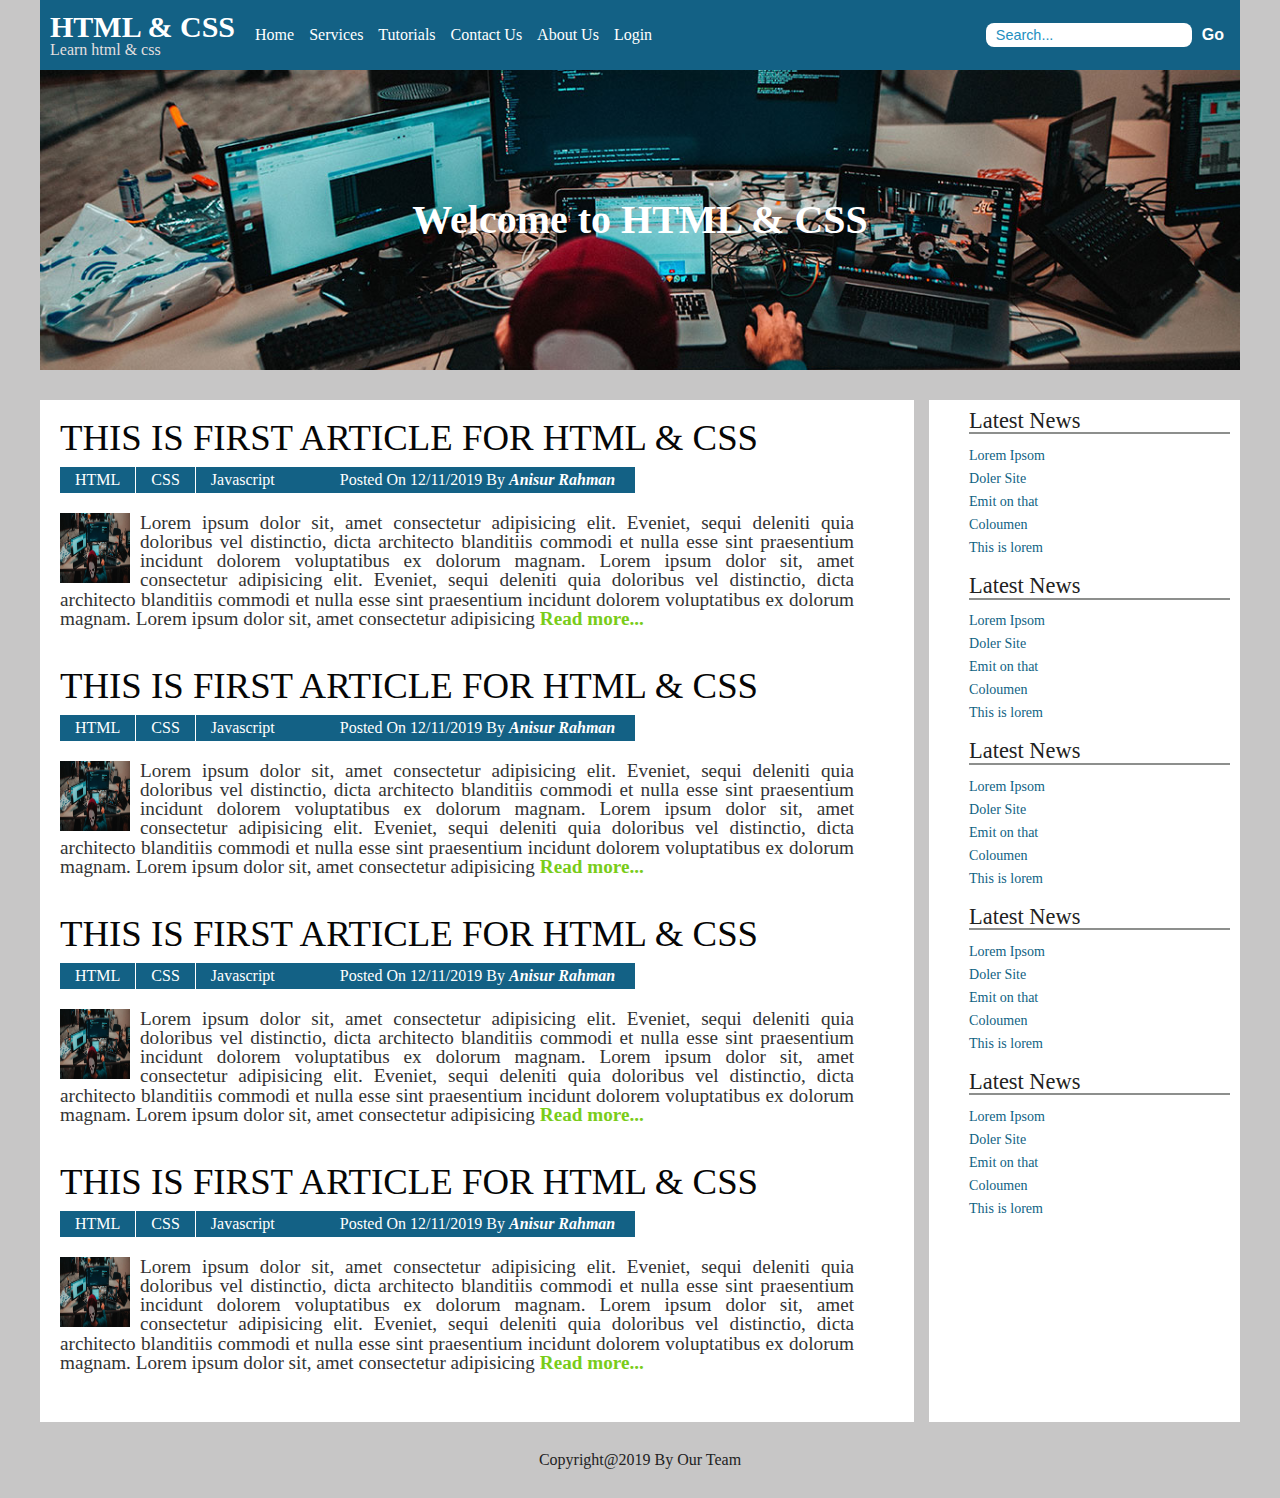
<file: index.html>
<!DOCTYPE html>
<html lang="en">
  <head>
    <meta charset="UTF-8" />
    <meta name="viewport" content="width=device-width, initial-scale=1.0" />
    <meta http-equiv="X-UA-Compatible" content="ie=edge" />
    <title>Web Page</title>
    <link rel="stylesheet" href="css/style.css" />
  </head>
  <body>
    <div class="container">
      <header class="top">
        <a href="index.html"
          ><div class="website-name">
            <h1>HTML & CSS</h1>
            <p>Learn html & css</p>
          </div>
        </a>
        <ul>
          <li><a href="index.html">Home</a></li>
          <li><a href="Services.html">Services</a></li>
          <li><a href="#">Tutorials</a></li>
          <li><a href="#">Contact Us</a></li>
          <li><a href="#">About Us</a></li>
          <li><a href="#">Login</a></li>
        </ul>
        <form action="#">
          <input
            type="text"
            name="search"
            id="search"
            placeholder="Search..."
          />
          <button>Go</button>
        </form>
      </header>
      <header class="hero">
        <h2>Welcome to HTML & CSS</h2>
      </header>

      <div class="content-area">
        <article class="main-content">
          <section>
            <h2>
              <a href="single.html">This is first article for HTML & CSS</a>
            </h2>
            <div class="meta">
              <ul class="tag">
                <li><a href="#">HTML</a></li>
                <li><a href="#">CSS</a></li>
                <li><a href="#">Javascript</a></li>
              </ul>
              <p>
                Posted On 12/11/2019 By
                <span><a href="#">Anisur Rahman</a></span>
              </p>
            </div>
            <div class="article-body clearfix">
              <img src="img/hero.jpg" width="70" height="70" alt="Post Image" />
              <p>
                Lorem ipsum dolor sit, amet consectetur adipisicing elit.
                Eveniet, sequi deleniti quia doloribus vel distinctio, dicta
                architecto blanditiis commodi et nulla esse sint praesentium
                incidunt dolorem voluptatibus ex dolorum magnam. Lorem ipsum
                dolor sit, amet consectetur adipisicing elit. Eveniet, sequi
                deleniti quia doloribus vel distinctio, dicta architecto
                blanditiis commodi et nulla esse sint praesentium incidunt
                dolorem voluptatibus ex dolorum magnam. Lorem ipsum dolor sit,
                amet consectetur adipisicing<a href="#" class="read-more"
                  >Read more...</a
                >
              </p>
            </div>
          </section>
          <section>
            <h2>
              <a href="single.html">This is first article for HTML & CSS</a>
            </h2>
            <div class="meta">
              <ul class="tag">
                <li><a href="#">HTML</a></li>
                <li><a href="#">CSS</a></li>
                <li><a href="#">Javascript</a></li>
              </ul>
              <p>
                Posted On 12/11/2019 By
                <span><a href="#">Anisur Rahman</a></span>
              </p>
            </div>
            <div class="article-body clearfix">
              <img src="img/hero.jpg" width="70" height="70" alt="Post Image" />
              <p>
                Lorem ipsum dolor sit, amet consectetur adipisicing elit.
                Eveniet, sequi deleniti quia doloribus vel distinctio, dicta
                architecto blanditiis commodi et nulla esse sint praesentium
                incidunt dolorem voluptatibus ex dolorum magnam. Lorem ipsum
                dolor sit, amet consectetur adipisicing elit. Eveniet, sequi
                deleniti quia doloribus vel distinctio, dicta architecto
                blanditiis commodi et nulla esse sint praesentium incidunt
                dolorem voluptatibus ex dolorum magnam. Lorem ipsum dolor sit,
                amet consectetur adipisicing<a href="#" class="read-more"
                  >Read more...</a
                >
              </p>
            </div>
          </section>
          <section>
            <h2>
              <a href="single.html">This is first article for HTML & CSS</a>
            </h2>
            <div class="meta">
              <ul class="tag">
                <li><a href="#">HTML</a></li>
                <li><a href="#">CSS</a></li>
                <li><a href="#">Javascript</a></li>
              </ul>
              <p>
                Posted On 12/11/2019 By
                <span><a href="#">Anisur Rahman</a></span>
              </p>
            </div>
            <div class="article-body clearfix">
              <img src="img/hero.jpg" width="70" height="70" alt="Post Image" />
              <p>
                Lorem ipsum dolor sit, amet consectetur adipisicing elit.
                Eveniet, sequi deleniti quia doloribus vel distinctio, dicta
                architecto blanditiis commodi et nulla esse sint praesentium
                incidunt dolorem voluptatibus ex dolorum magnam. Lorem ipsum
                dolor sit, amet consectetur adipisicing elit. Eveniet, sequi
                deleniti quia doloribus vel distinctio, dicta architecto
                blanditiis commodi et nulla esse sint praesentium incidunt
                dolorem voluptatibus ex dolorum magnam. Lorem ipsum dolor sit,
                amet consectetur adipisicing<a href="#" class="read-more"
                  >Read more...</a
                >
              </p>
            </div>
          </section>
          <section>
            <h2>
              <a href="single.html">This is first article for HTML & CSS</a>
            </h2>
            <div class="meta">
              <ul class="tag">
                <li><a href="#">HTML</a></li>
                <li><a href="#">CSS</a></li>
                <li><a href="#">Javascript</a></li>
              </ul>
              <p>
                Posted On 12/11/2019 By
                <span><a href="#">Anisur Rahman</a></span>
              </p>
            </div>
            <div class="article-body clearfix">
              <img src="img/hero.jpg" width="70" height="70" alt="Post Image" />
              <p>
                Lorem ipsum dolor sit, amet consectetur adipisicing elit.
                Eveniet, sequi deleniti quia doloribus vel distinctio, dicta
                architecto blanditiis commodi et nulla esse sint praesentium
                incidunt dolorem voluptatibus ex dolorum magnam. Lorem ipsum
                dolor sit, amet consectetur adipisicing elit. Eveniet, sequi
                deleniti quia doloribus vel distinctio, dicta architecto
                blanditiis commodi et nulla esse sint praesentium incidunt
                dolorem voluptatibus ex dolorum magnam. Lorem ipsum dolor sit,
                amet consectetur adipisicing<a href="#" class="read-more"
                  >Read more...</a
                >
              </p>
            </div>
          </section>
        </article>
        <aside class="sidebar">
          <div>
            <h3>Latest News</h3>
            <ul>
              <li><a href="#">Lorem Ipsom</a></li>
              <li><a href="#">Doler Site </a></li>
              <li><a href="#">Emit on that</a></li>
              <li><a href="#">Coloumen</a></li>
              <li><a href="#">This is lorem</a></li>
            </ul>
          </div>
          <div>
            <h3>Latest News</h3>
            <ul>
              <li><a href="#">Lorem Ipsom</a></li>
              <li><a href="#">Doler Site </a></li>
              <li><a href="#">Emit on that</a></li>
              <li><a href="#">Coloumen</a></li>
              <li><a href="#">This is lorem</a></li>
            </ul>
          </div>
          <div>
            <h3>Latest News</h3>
            <ul>
              <li><a href="#">Lorem Ipsom</a></li>
              <li><a href="#">Doler Site </a></li>
              <li><a href="#">Emit on that</a></li>
              <li><a href="#">Coloumen</a></li>
              <li><a href="#">This is lorem</a></li>
            </ul>
          </div>
          <div>
            <h3>Latest News</h3>
            <ul>
              <li><a href="#">Lorem Ipsom</a></li>
              <li><a href="#">Doler Site </a></li>
              <li><a href="#">Emit on that</a></li>
              <li><a href="#">Coloumen</a></li>
              <li><a href="#">This is lorem</a></li>
            </ul>
          </div>
          <div>
            <h3>Latest News</h3>
            <ul>
              <li><a href="#">Lorem Ipsom</a></li>
              <li><a href="#">Doler Site </a></li>
              <li><a href="#">Emit on that</a></li>
              <li><a href="#">Coloumen</a></li>
              <li><a href="#">This is lorem</a></li>
            </ul>
          </div>
        </aside>
      </div>

      <footer>
        <p>Copyright@2019 By Our Team</p>
      </footer>
    </div>
  </body>
</html>
</file>
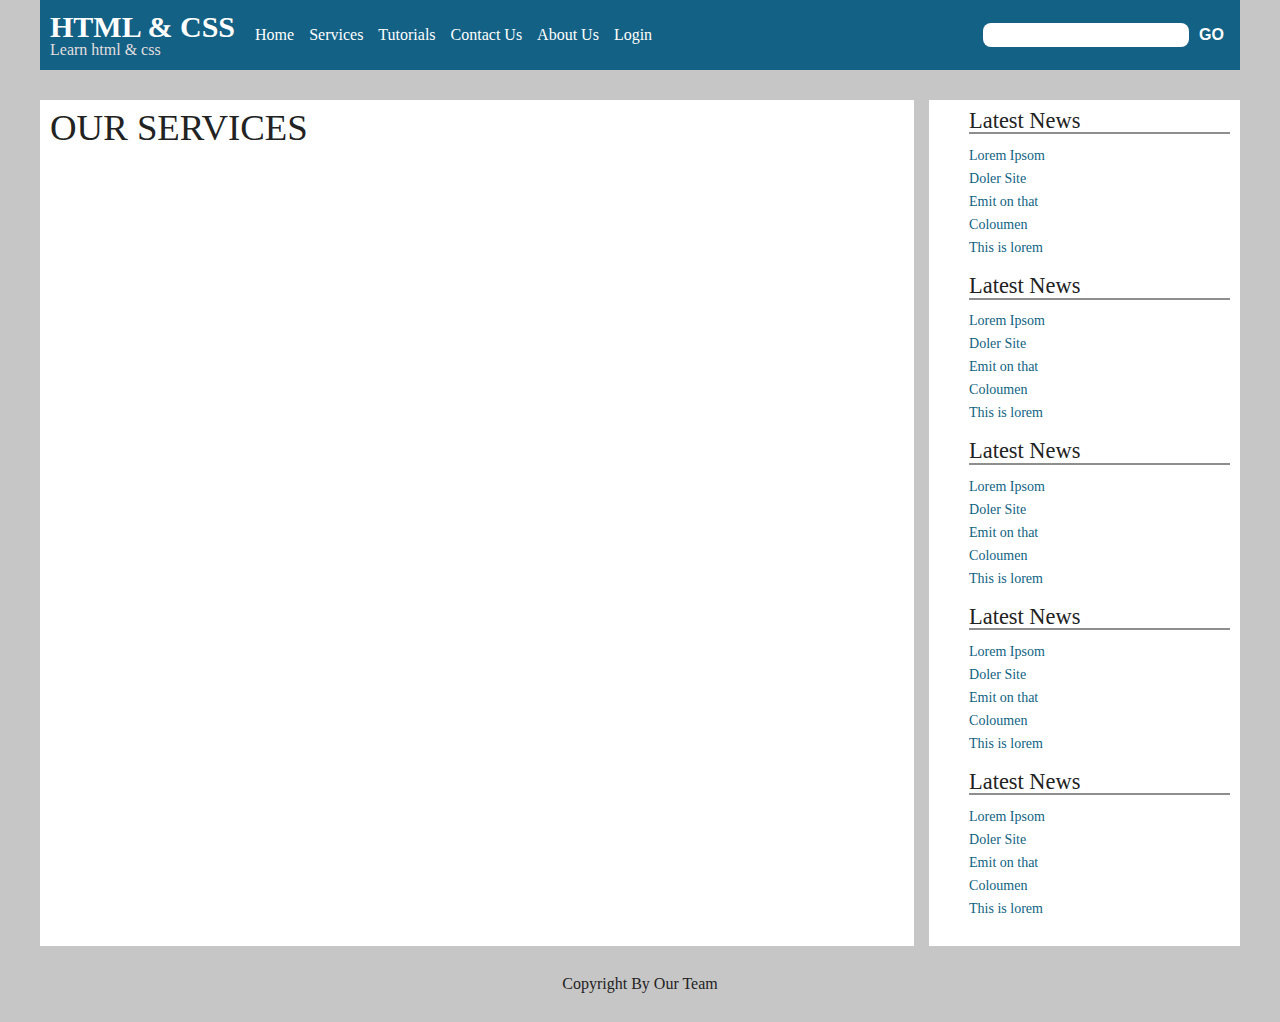
<file: Services.html>
<!DOCTYPE html>
<html lang="en">
  <head>
    <meta charset="UTF-8" />
    <meta name="viewport" content="width=device-width, initial-scale=1.0" />
    <meta http-equiv="X-UA-Compatible" content="ie=edge" />
    <title>Web Page</title>
    <link rel="stylesheet" href="css/style.css" />
  </head>
  <body>
    <div class="container">
      <header class="top">
        <a href="index.html">
          <div class="website-name">
            <h1>HTML & CSS</h1>
            <p>Learn html & css</p>
          </div>
        </a>
        <ul>
          <li><a href="index.html">Home</a></li>
          <li><a href="Services.html">Services</a></li>
          <li><a href="#">Tutorials</a></li>
          <li><a href="#">Contact Us</a></li>
          <li><a href="#">About Us</a></li>
          <li><a href="#">Login</a></li>
        </ul>
        <form action="#">
          <input type="text" name="search" id="search" />
          <button>GO</button>
        </form>
      </header>

      <div class="content-area">
        <article class="main-content">
          <h2 class="center">Our Services</h2>
          <ul>
            <li><a href="#">Lorem Ipsom</a></li>
            <li><a href="#">Doler Site </a></li>
            <li><a href="#">Emit on that</a></li>
            <li><a href="#">Coloumen</a></li>
            <li><a href="#">This is lorem</a></li>
          </ul>
        </article>
        <aside class="sidebar">
          <div>
            <h3>Latest News</h3>
            <ul>
              <li><a href="#">Lorem Ipsom</a></li>
              <li><a href="#">Doler Site </a></li>
              <li><a href="#">Emit on that</a></li>
              <li><a href="#">Coloumen</a></li>
              <li><a href="#">This is lorem</a></li>
            </ul>
          </div>
          <div>
            <h3>Latest News</h3>
            <ul>
              <li><a href="#">Lorem Ipsom</a></li>
              <li><a href="#">Doler Site </a></li>
              <li><a href="#">Emit on that</a></li>
              <li><a href="#">Coloumen</a></li>
              <li><a href="#">This is lorem</a></li>
            </ul>
          </div>
          <div>
            <h3>Latest News</h3>
            <ul>
              <li><a href="#">Lorem Ipsom</a></li>
              <li><a href="#">Doler Site </a></li>
              <li><a href="#">Emit on that</a></li>
              <li><a href="#">Coloumen</a></li>
              <li><a href="#">This is lorem</a></li>
            </ul>
          </div>
          <div>
            <h3>Latest News</h3>
            <ul>
              <li><a href="#">Lorem Ipsom</a></li>
              <li><a href="#">Doler Site </a></li>
              <li><a href="#">Emit on that</a></li>
              <li><a href="#">Coloumen</a></li>
              <li><a href="#">This is lorem</a></li>
            </ul>
          </div>
          <div>
            <h3>Latest News</h3>
            <ul>
              <li><a href="#">Lorem Ipsom</a></li>
              <li><a href="#">Doler Site </a></li>
              <li><a href="#">Emit on that</a></li>
              <li><a href="#">Coloumen</a></li>
              <li><a href="#">This is lorem</a></li>
            </ul>
          </div>
        </aside>
      </div>

      <footer>
        <p>Copyright By Our Team</p>
      </footer>
    </div>
  </body>
</html>
</file>
<file: css/style.css>
/* http://meyerweb.com/eric/tools/css/reset/
   v2.0-modified | 20110126
   License: none (public domain)
*/

html,
body,
div,
span,
applet,
object,
iframe,
h1,
h2,
h3,
h4,
h5,
h6,
p,
blockquote,
pre,
a,
abbr,
acronym,
address,
big,
cite,
code,
del,
dfn,
em,
img,
ins,
kbd,
q,
s,
samp,
small,
strike,
strong,
sub,
sup,
tt,
var,
b,
u,
i,
center,
dl,
dt,
dd,
ol,
ul,
li,
fieldset,
form,
label,
legend,
table,
caption,
tbody,
tfoot,
thead,
tr,
th,
td,
article,
aside,
canvas,
details,
embed,
figure,
figcaption,
footer,
header,
hgroup,
menu,
nav,
output,
ruby,
section,
summary,
time,
mark,
audio,
video {
  margin: 0;
  padding: 0;
  border: 0;
  font-size: 100%;
  font: inherit;
  vertical-align: baseline;
}

/* make sure to set some focus styles for accessibility */
:focus {
  outline: 0;
}

/* HTML5 display-role reset for older browsers */
article,
aside,
details,
figcaption,
figure,
footer,
header,
hgroup,
menu,
nav,
section {
  display: block;
}

body {
  line-height: 1;
}

ol,
ul {
  list-style: none;
}

blockquote,
q {
  quotes: none;
}

blockquote:before,
blockquote:after,
q:before,
q:after {
  content: "";
  content: none;
}

table {
  border-collapse: collapse;
  border-spacing: 0;
}

input[type="search"]::-webkit-search-cancel-button,
input[type="search"]::-webkit-search-decoration,
input[type="search"]::-webkit-search-results-button,
input[type="search"]::-webkit-search-results-decoration {
  -webkit-appearance: none;
  -moz-appearance: none;
}

input[type="search"] {
  -webkit-appearance: none;
  -moz-appearance: none;
  -webkit-box-sizing: content-box;
  -moz-box-sizing: content-box;
  box-sizing: content-box;
}

textarea {
  overflow: auto;
  vertical-align: top;
  resize: vertical;
}

/**
 * Correct `inline-block` display not defined in IE 6/7/8/9 and Firefox 3.
 */

audio,
canvas,
video {
  display: inline-block;
  *display: inline;
  *zoom: 1;
  max-width: 100%;
}

/**
 * Prevent modern browsers from displaying `audio` without controls.
 * Remove excess height in iOS 5 devices.
 */

audio:not([controls]) {
  display: none;
  height: 0;
}

/**
 * Address styling not present in IE 7/8/9, Firefox 3, and Safari 4.
 * Known issue: no IE 6 support.
 */

[hidden] {
  display: none;
}

/**
 * 1. Correct text resizing oddly in IE 6/7 when body `font-size` is set using
 *    `em` units.
 * 2. Prevent iOS text size adjust after orientation change, without disabling
 *    user zoom.
 */

html {
  font-size: 100%; /* 1 */
  -webkit-text-size-adjust: 100%; /* 2 */
  -ms-text-size-adjust: 100%; /* 2 */
}

/**
 * Address `outline` inconsistency between Chrome and other browsers.
 */

a:focus {
  outline: thin dotted;
}

/**
 * Improve readability when focused and also mouse hovered in all browsers.
 */

a:active,
a:hover {
  outline: 0;
}

/**
 * 1. Remove border when inside `a` element in IE 6/7/8/9 and Firefox 3.
 * 2. Improve image quality when scaled in IE 7.
 */

img {
  border: 0; /* 1 */
  -ms-interpolation-mode: bicubic; /* 2 */
}

/**
 * Address margin not present in IE 6/7/8/9, Safari 5, and Opera 11.
 */

figure {
  margin: 0;
}

/**
 * Correct margin displayed oddly in IE 6/7.
 */

form {
  margin: 0;
}

/**
 * Define consistent border, margin, and padding.
 */

fieldset {
  border: 1px solid #c0c0c0;
  margin: 0 2px;
  padding: 0.35em 0.625em 0.75em;
}

/**
 * 1. Correct color not being inherited in IE 6/7/8/9.
 * 2. Correct text not wrapping in Firefox 3.
 * 3. Correct alignment displayed oddly in IE 6/7.
 */

legend {
  border: 0; /* 1 */
  padding: 0;
  white-space: normal; /* 2 */
  *margin-left: -7px; /* 3 */
}

/**
 * 1. Correct font size not being inherited in all browsers.
 * 2. Address margins set differently in IE 6/7, Firefox 3+, Safari 5,
 *    and Chrome.
 * 3. Improve appearance and consistency in all browsers.
 */

button,
input,
select,
textarea {
  font-size: 100%; /* 1 */
  margin: 0; /* 2 */
  vertical-align: baseline; /* 3 */
  *vertical-align: middle; /* 3 */
}

/**
 * Address Firefox 3+ setting `line-height` on `input` using `!important` in
 * the UA stylesheet.
 */

button,
input {
  line-height: normal;
}

/**
 * Address inconsistent `text-transform` inheritance for `button` and `select`.
 * All other form control elements do not inherit `text-transform` values.
 * Correct `button` style inheritance in Chrome, Safari 5+, and IE 6+.
 * Correct `select` style inheritance in Firefox 4+ and Opera.
 */

button,
select {
  text-transform: none;
}

/**
 * 1. Avoid the WebKit bug in Android 4.0.* where (2) destroys native `audio`
 *    and `video` controls.
 * 2. Correct inability to style clickable `input` types in iOS.
 * 3. Improve usability and consistency of cursor style between image-type
 *    `input` and others.
 * 4. Remove inner spacing in IE 7 without affecting normal text inputs.
 *    Known issue: inner spacing remains in IE 6.
 */

button,
html input[type="button"], /* 1 */
input[type="reset"],
input[type="submit"] {
  -webkit-appearance: button; /* 2 */
  cursor: pointer; /* 3 */
  *overflow: visible; /* 4 */
}

/**
 * Re-set default cursor for disabled elements.
 */

button[disabled],
html input[disabled] {
  cursor: default;
}

/**
 * 1. Address box sizing set to content-box in IE 8/9.
 * 2. Remove excess padding in IE 8/9.
 * 3. Remove excess padding in IE 7.
 *    Known issue: excess padding remains in IE 6.
 */

input[type="checkbox"],
input[type="radio"] {
  box-sizing: border-box; /* 1 */
  padding: 0; /* 2 */
  *height: 13px; /* 3 */
  *width: 13px; /* 3 */
}

/**
 * 1. Address `appearance` set to `searchfield` in Safari 5 and Chrome.
 * 2. Address `box-sizing` set to `border-box` in Safari 5 and Chrome
 *    (include `-moz` to future-proof).
 */

input[type="search"] {
  -webkit-appearance: textfield; /* 1 */
  -moz-box-sizing: content-box;
  -webkit-box-sizing: content-box; /* 2 */
  box-sizing: content-box;
}

/**
 * Remove inner padding and search cancel button in Safari 5 and Chrome
 * on OS X.
 */

input[type="search"]::-webkit-search-cancel-button,
input[type="search"]::-webkit-search-decoration {
  -webkit-appearance: none;
}

/**
 * Remove inner padding and border in Firefox 3+.
 */

button::-moz-focus-inner,
input::-moz-focus-inner {
  border: 0;
  padding: 0;
}

/**
 * 1. Remove default vertical scrollbar in IE 6/7/8/9.
 * 2. Improve readability and alignment in all browsers.
 */

textarea {
  overflow: auto; /* 1 */
  vertical-align: top; /* 2 */
}

/**
 * Remove most spacing between table cells.
 */

table {
  border-collapse: collapse;
  border-spacing: 0;
}

html,
button,
input,
select,
textarea {
  color: #222;
}

::-moz-selection {
  background: #b3d4fc;
  text-shadow: none;
}

::selection {
  background: #b3d4fc;
  text-shadow: none;
}

img {
  vertical-align: middle;
}

fieldset {
  border: 0;
  margin: 0;
  padding: 0;
}

textarea {
  resize: vertical;
}

.chromeframe {
  margin: 0.2em 0;
  background: #ccc;
  color: #000;
  padding: 0.2em 0;
}

a {
  text-decoration: none;
  color: white;
}

/* Our Style */

body {
  background: #c7c6c6;
}

.container {
  width: 1200px;
  margin: 0 auto;
}

.top {
  display: flex;
  align-items: center;
  height: 70px;
  background: rgb(19, 97, 133);
}

.top ul {
  display: flex;
  align-items: center;
  flex-grow: 2;
}

.top li {
  padding-right: 15px;
}
.top li a {
  color: white;
  text-decoration: none;
}
.top li a:hover {
  text-decoration: underline;
}
.website-name {
  padding-left: 10px;
  padding-right: 20px;
}

.website-name h1 {
  font-size: 30px;
  color: white;
  font-weight: bold;
}

.website-name p {
  color: rgb(226, 223, 223);
}

.top form {
  padding-right: 10px;
}

.top form input[type="text"] {
  border-radius: 8px;
  border: none;
  padding: 4px 10px;
  font-size: 0.9rem;
  background: rgb(255, 255, 255);
  color: green !important;
}
::placeholder {
  /* Chrome, Firefox, Opera, Safari 10.1+ */
  color: rgb(36, 143, 192);
  opacity: 1; /* Firefox */
}

.top form button {
  border: none;
  background: transparent;
  color: white;
  font-weight: 700;
}

.hero {
    height: 300px;
    background: url(../img/hero.jpg) no-repeat;
    background-size: cover;
    background-position: center;
    position: relative;
}

.hero h2 {
    position: absolute;
    top: 50%;
    left: 50%;
    transform: translate(-50%, -50%);
    color: white;
    font-weight: bold;
    font-size: 2.5rem;;

}


/* Content Body */

.content-area {
    display: flex;
    margin-top: 30px;
}

.main-content {
    flex-basis: 861px;
    padding: 10px 50px 10px 10px;
    background: rgb(255, 255, 255);
}

aside {
    margin-right: auto;
    flex-basis: 276px;
    padding: 10px 10px 10px 40px;
    background: rgb(255, 255, 255);
    margin-left: 15px;
}

aside h3 {
    font-size: 1.4rem;
    margin-bottom: .8rem;
    border-bottom: 2px solid rgb(141, 143, 141);
}

aside ul li {
    padding-bottom: 7px;
}
aside ul li:last-child {
    padding-bottom: 20px;
}

aside ul li a {
    color: rgb(15, 98, 131);
    font-size: 14px;
    text-decoration: none;
}

.main-content section {
  margin-top: 10px;
  margin-left: 10px;
  margin-right: 10px;
  margin-bottom: 30px;
}

.main-content h2 {
  font-size: 2.3rem;
  text-transform:uppercase
}
.main-content h2 a {
  text-decoration:none;
  color: #060606;
}
.main-content .meta {
  display: inline-flex;
  margin: 10px 0;
  background: #136185;
  align-items: center;
}

.main-content .meta p {
  color: white;
  padding-right: 20px;
}

.main-content .meta p span {
  font-weight: bold;
  font-style: italic;
}

.main-content .meta ul{
    display: flex;
    margin-right: 50px;
}

.main-content .meta ul li {
  padding: 5px 15px;
  border-right: 1px solid white;
}

.main-content .meta ul li a {
  display: block;
  color: white;
  text-decoration: none;
}

.main-content .meta ul li a:hover {
  text-decoration: underline;
}

.main-content .meta ul li:last-child {
  border: none;
}

.main-content .article-body {
  padding: 10px 0;
}

.main-content .article-body p {
  font-size: 1.2rem;
  color: #333;
  text-align: justify;
}

.clearfix:after {
  content:"";
  display: table;
}

.article-body img {
  float: left;
  padding-right: 10px;
}

.read-more {
  color: rgb(121, 204, 25);
  padding-left: 5px;
  font-weight: 900;
}

.read-more:hover {
  color: #333;
}

footer p {
  padding: 30px 0;
  text-align: center;
}
</file>
